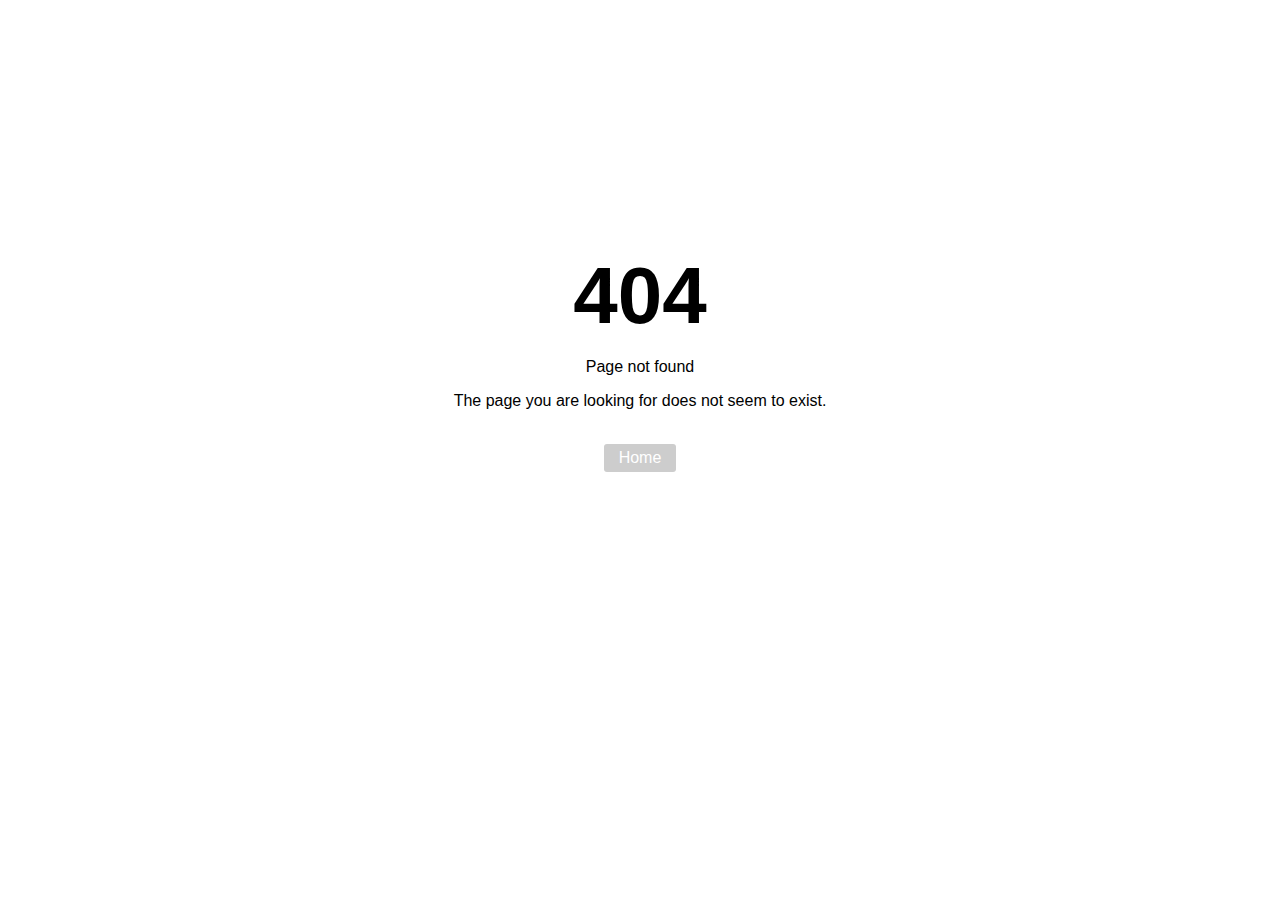
<file: no.html>
<!DOCTYPE html>
<html lang="en">
  <head>
    <title>Page Not Found</title>
    <link rel="stylesheet" href="no.css" />
  </head>
  <body>
    <h1>404</h1>
    <p>Page not found</p>
    <p>The page you are looking for does not seem to exist.</p>

    <br>

    <a href="index.html" class="button">Home</a>
  </body>
</file>
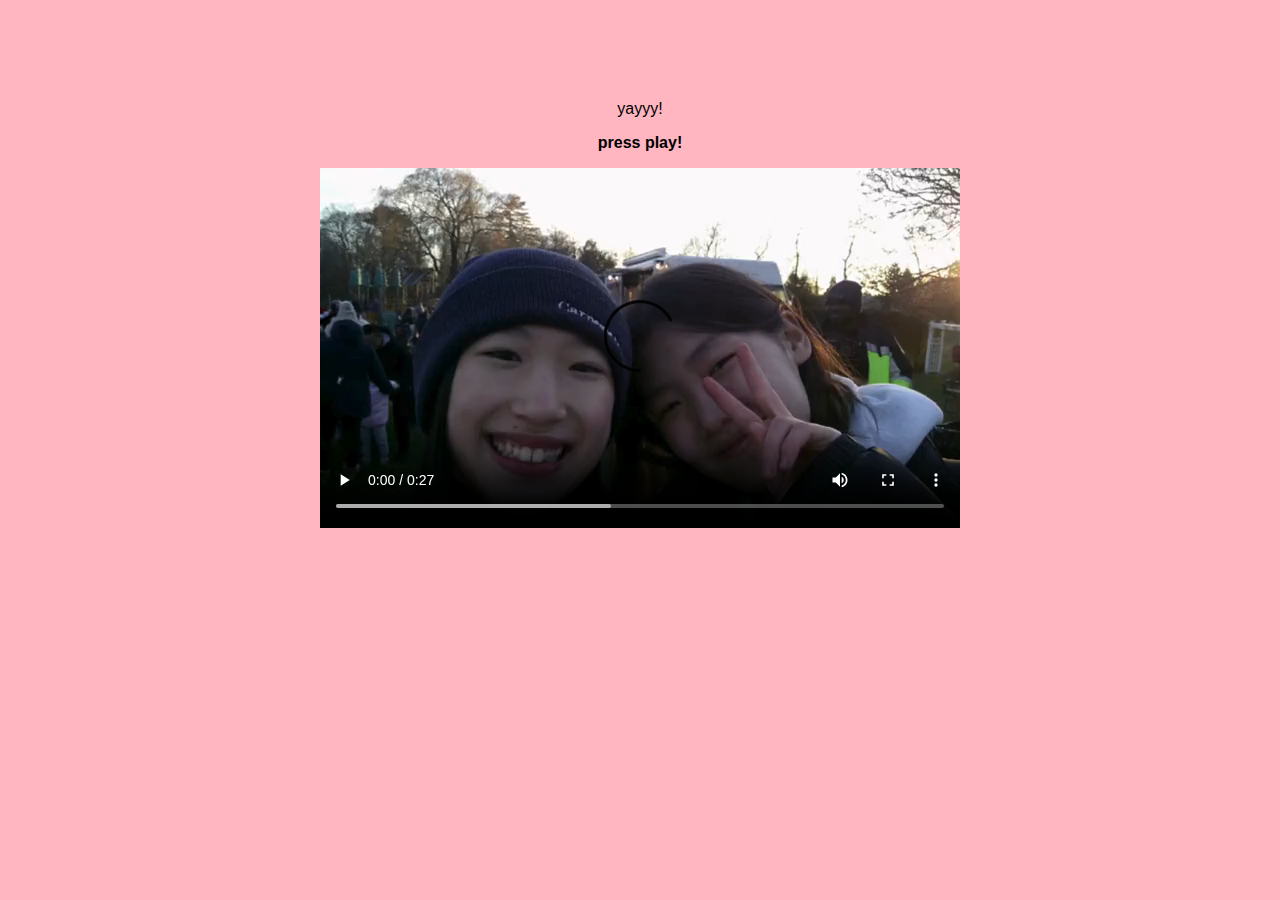
<file: yes.html>
<!DOCTYPE html>
<html lang="en">
  <head>
    <title>!!!</title>
    <link rel="stylesheet" href="yes.css" />
  </head>
  <body>
    <p>yayyy!</p>
    <p><b>press play!</b></p>
    <video controls loop>
      <source src="friend.mp4" type="video/mp4" width="100" height="75"/>
    </video>
  </body>
</file>
<file: no.css>
body {
    font-family: sans-serif;
    text-align: center;
    margin: 250px
}

.button{
    display:inline-block;
    padding:5px 15px;
    background-color:#cdcdcd;
    color: white;
    text-decoration: none;
    border-radius: 3px;
    text-align: center;
    cursor: pointer;
}

h1 {
    font-size: 80px;
    margin-bottom: 8px;
}
</file>
<file: yes.css>
body {
    font-family: sans-serif;
    text-align: center;
    margin: 100px;
    background-color: #ffb6c1;
}
</file>
